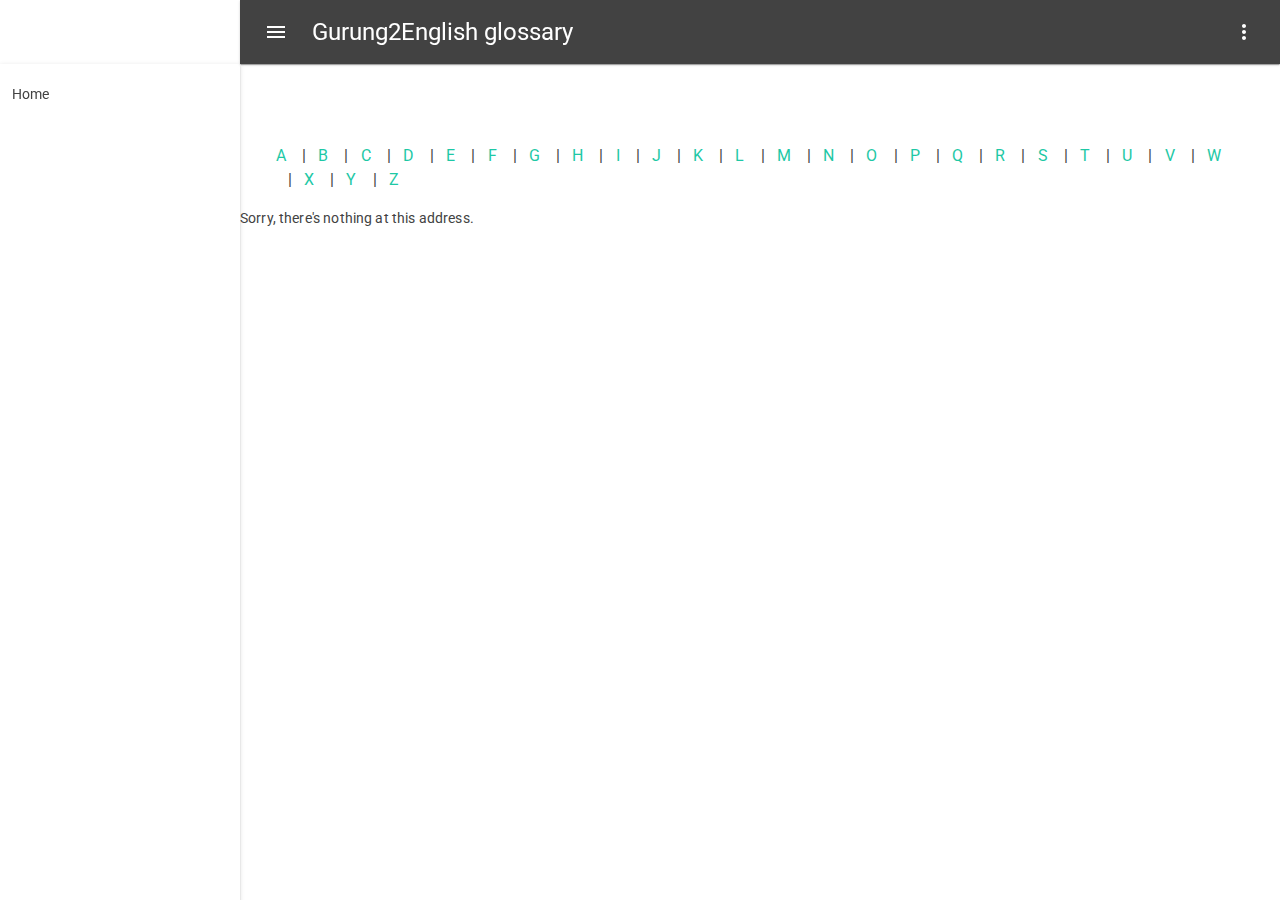
<file: Gurung2English/wwwroot/index.html>
<!DOCTYPE html>
<html lang="en">

<head>
    <meta charset="utf-8" />
    <meta name="viewport" content="width=device-width, initial-scale=1.0, maximum-scale=1.0, user-scalable=no" />
    <meta name="description" content="Gurung 2 English dictionary and glosarry, Gurung to English translate, Gurung to English and Nepali translate">
    <meta name="keywords" content="Gurung 2 English dictionary, Gurung 2 English and Nepali dictionary">
    <meta name="author" content="Roshan Gurung">
    <title>Gurung2English</title>
    <base href="/" />
    <link href="https://fonts.googleapis.com/css?family=Roboto:300,400,500,700&display=swap" rel="stylesheet" />
    <link href="_content/MudBlazor/MudBlazor.min.css" rel="stylesheet" />
    <style>
        .loader {
            border: 16px solid #f3f3f3; /* Light grey */
            border-top: 16px solid #3498db; /* Blue */
            border-radius: 50%;
            width: 120px;
            height: 120px;
            animation: spin 2s linear infinite;
            margin-left:auto;
            margin-right: auto;
        }

        @keyframes spin {
            0% {
                transform: rotate(0deg);
            }

            100% {
                transform: rotate(360deg);
            }
        }
    </style>
</head>

<body>
    <div id="app">
        Loading...Gurung2English
        <div class="loader"></div>
    </div>
   
   
    <div id="blazor-error-ui">
        An unhandled error has occurred.
        <a href="" class="reload">Reload</a>
        <a class="dismiss">🗙</a>
    </div>
    <script src="_framework/blazor.webassembly.js"></script>
    <script src="_content/MudBlazor/MudBlazor.min.js"></script>
</body>

</html>
</file>
